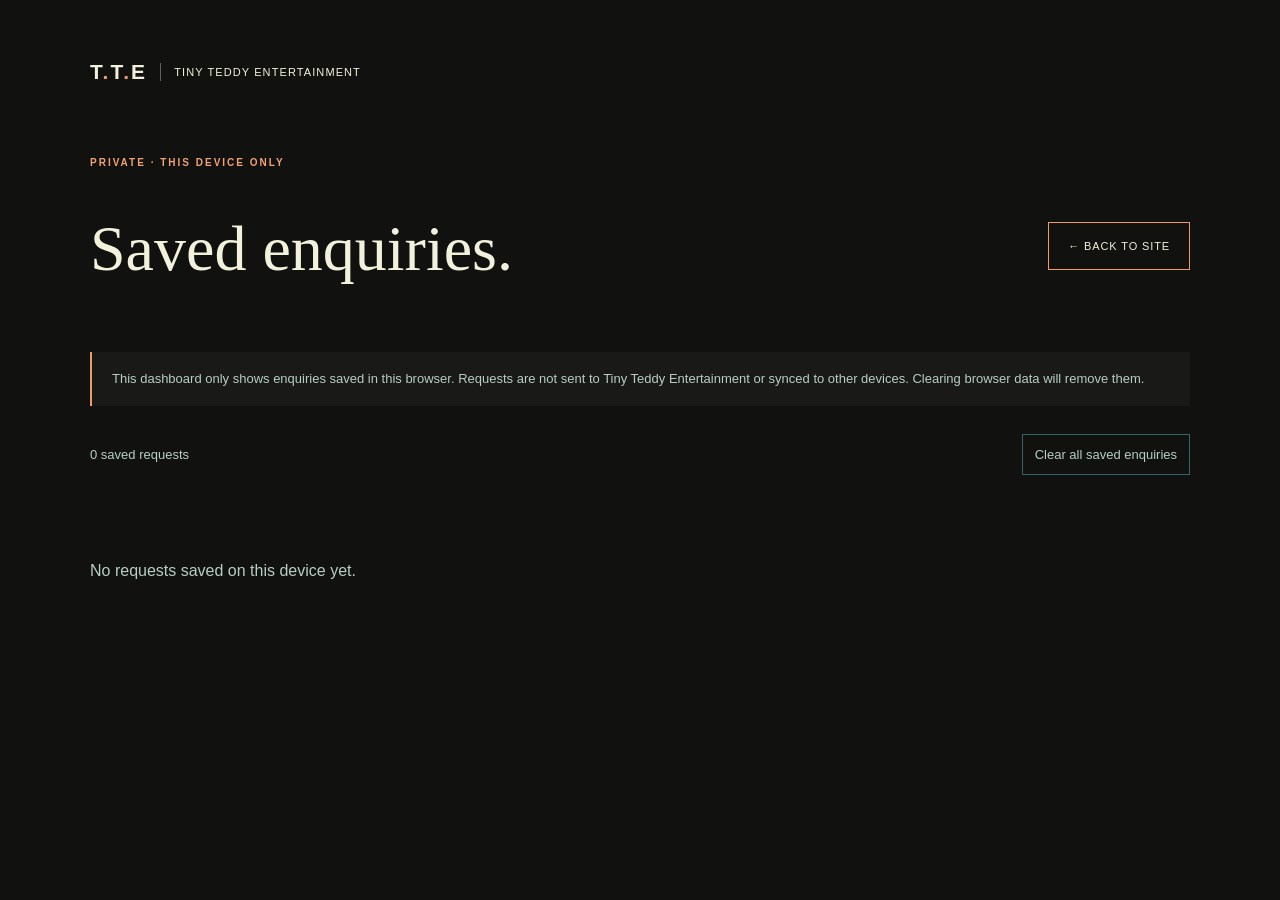
<file: admin.html>
<!doctype html><html lang="en"><head><meta charset="utf-8"><meta name="viewport" content="width=device-width,initial-scale=1"><title>Local enquiry dashboard — T.T.E</title><meta name="description" content="View enquiry requests stored in this browser."><link rel="stylesheet" href="css/styles.css"><style>.dashboard-page{min-height:100vh;padding:55px max(6vw,20px)}.dash-wrap{max-width:1100px;margin:auto}.dash-head{display:flex;justify-content:space-between;align-items:center;gap:20px;margin:55px 0 25px}.dash-head h1{font:500 clamp(40px,6vw,64px)/1.1 var(--serif)}.notice{padding:16px 20px;background:var(--panel);border-left:2px solid var(--accent);color:var(--muted);font-size:13px}.dash-tools{display:flex;justify-content:space-between;align-items:center;margin:28px 0;color:var(--muted);font-size:13px}.enquiry-card{border-top:1px solid var(--line);padding:24px 0;display:grid;grid-template-columns:1.2fr 1fr 1.5fr auto;gap:22px}.enquiry-card h2{font-size:22px;margin:0}.enquiry-card p{font-size:13px;color:var(--muted);margin:4px 0}.enquiry-card button,.dash-tools button{background:none;border:1px solid var(--line);padding:9px 12px;cursor:pointer}.empty{padding:55px 0;color:var(--muted)}@media(max-width:700px){.enquiry-card{grid-template-columns:1fr 1fr}.enquiry-card button{justify-self:start}.dash-head{align-items:flex-start;flex-direction:column}}</style><script src="js/db.js" defer></script><script src="js/dashboard.js" defer></script></head><body><main class="dashboard-page"><div class="dash-wrap"><a class="brand" href="index.html"><b>T<span>.</span>T<span>.</span>E</b><small>Tiny Teddy Entertainment</small></a><div class="dash-head"><div><p class="eyebrow">PRIVATE · THIS DEVICE ONLY</p><h1>Saved enquiries.</h1></div><a class="btn outline" href="index.html">← Back to site</a></div><p class="notice">This dashboard only shows enquiries saved in this browser. Requests are not sent to Tiny Teddy Entertainment or synced to other devices. Clearing browser data will remove them.</p><div class="dash-tools"><span id="count">Loading…</span><button id="clear">Clear all saved enquiries</button></div><p id="status" role="status" class="feedback"></p><div id="list"></div></div></main></body></html>
</file>
<file: css/styles.css>
:root{--bg:#11110f;--panel:#191917;--text:#f1eee8;--muted:#aaa69e;--line:#373630;--accent:#c58b68;--serif:'Playfair Display',Georgia,serif;--sans:'DM Sans',Arial,sans-serif;--max:1320px}*{box-sizing:border-box}html{scroll-behavior:smooth;scroll-padding-top:84px}body{margin:0;background:var(--bg);color:var(--text);font:16px/1.65 var(--sans)}body.light-theme{--bg:#f0eee9;--panel:#e5e2db;--text:#1a1917;--muted:#625f58;--line:#cfcbc2;--accent:#925d3f}a{color:inherit;text-decoration:none}button,input,textarea,select{font:inherit}button{color:inherit}.skip{position:absolute;z-index:20;top:-60px;left:16px;background:var(--text);color:var(--bg);padding:10px}.skip:focus{top:10px}:focus-visible{outline:2px solid var(--accent);outline-offset:4px}.header{height:78px;padding:0 6vw;display:flex;align-items:center;justify-content:space-between;position:absolute;z-index:5;inset:0 0 auto}.brand{display:flex;align-items:center;gap:13px}.brand b{font-size:21px;letter-spacing:.1em}.brand b span{color:var(--accent)}.brand small{border-left:1px solid #ffffff55;padding-left:13px;font-size:11px;letter-spacing:.1em;text-transform:uppercase}.header nav{display:flex;gap:35px;align-items:center}.header nav a,.theme{font-size:12px;text-transform:uppercase;letter-spacing:.12em}.header nav a:hover,.text-link:hover,.link-light:hover{color:var(--accent)}.theme{background:none;border:0;cursor:pointer}.menu{display:none}.hero{height:min(820px,100svh);min-height:660px;position:relative;display:flex;align-items:center;padding:100px 12vw}.hero-bg,.film-bg{position:absolute;inset:0;background:linear-gradient(90deg,rgba(10,10,9,.78),rgba(12,12,11,.42) 55%,rgba(10,10,9,.05)),linear-gradient(0deg,rgba(10,10,9,.35),transparent 35%),url('https://images.unsplash.com/photo-1519741497674-611481863552?auto=format&fit=crop&w=2200&q=88') center 43%/cover}.hero-content{position:relative;max-width:700px}.eyebrow{font-size:10px;letter-spacing:.2em;color:var(--accent);font-weight:600}.hero .eyebrow:before{content:'';display:inline-block;width:28px;border-top:1px solid;margin:0 12px 3px 0}.hero h1{font:500 clamp(60px,8vw,108px)/.99 var(--serif);letter-spacing:-.055em;margin:29px 0}.hero h1 em,h2 em,.closing em{color:var(--accent);font-weight:500}.hero-sub{color:#e1ddd5;max-width:380px}.actions{display:flex;align-items:center;gap:28px;margin-top:35px}.btn{display:inline-flex;align-items:center;justify-content:center;gap:25px;padding:14px 19px;font-size:11px;letter-spacing:.08em;text-transform:uppercase;border:1px solid var(--accent);transition:.25s}.btn:hover{background:var(--accent);color:#151412}.btn.light{background:var(--text);color:var(--bg);border-color:var(--text)}.btn.light:hover{background:var(--accent);border-color:var(--accent)}.link-light,.text-link{font-size:12px}.hero-count,.scroll{position:absolute;bottom:36px;font-size:9px;letter-spacing:.13em}.hero-count{right:6vw;display:flex;gap:14px;align-items:center}.hero-count i{display:block;width:65px;border-top:1px solid #aaa}.scroll{left:6vw}.intro,.section{max-width:var(--max);margin:auto;padding:130px 7vw}.intro{padding-top:110px;padding-bottom:115px}.intro>div{display:grid;grid-template-columns:1.2fr .8fr;gap:10%;align-items:end}.intro h2,h2{font:500 clamp(39px,5vw,66px)/1.12 var(--serif);letter-spacing:-.035em;margin:14px 0}.intro>div>p,.section-head>p{color:var(--muted);max-width:365px}.section-head{display:flex;justify-content:space-between;align-items:end;margin-bottom:45px}.section-head h2{margin:10px 0 0}.section-head>p{font-size:13px}.filters{display:flex;gap:24px;flex-wrap:wrap;margin-bottom:25px}.filters button{background:none;border:0;border-bottom:1px solid transparent;padding:5px 0 8px;color:var(--muted);cursor:pointer;font-size:11px;letter-spacing:.06em}.filters button.active,.filters button:hover{color:var(--text);border-color:var(--accent)}.gallery{display:grid;grid-template-columns:repeat(3,1fr);grid-auto-rows:270px;gap:14px}.work{position:relative;overflow:hidden;padding:0;border:0;background:var(--panel);cursor:zoom-in;text-align:left}.work.tall{grid-row:span 2}.work.wide{grid-column:span 2}.work img{width:100%;height:100%;object-fit:cover;display:block;transition:transform .65s,filter .5s;filter:brightness(.78)}.work:hover img{transform:scale(1.04);filter:brightness(.6)}.work>span{position:absolute;inset:auto 24px 22px;display:flex;flex-direction:column;gap:8px}.work small{font-size:9px;letter-spacing:.15em;color:#ddd}.work strong{font:500 27px/1.1 var(--serif)}.gallery-note{font-size:11px;color:var(--muted);text-align:right;margin-top:18px}.film{position:relative;min-height:480px;display:flex;align-items:center;padding:80px 15vw;overflow:hidden}.film-bg{background-image:linear-gradient(90deg,rgba(9,9,8,.84),rgba(9,9,8,.25)),url('https://images.unsplash.com/photo-1470770841072-f978cf4d019e?auto=format&fit=crop&w=2200&q=85');filter:saturate(.72)}.film>div:last-of-type{position:relative;max-width:470px}.film h2{font-size:57px;margin:20px 0}.film>div p:not(.eyebrow){color:#ddd;max-width:405px}.outline{background:transparent;color:var(--text);margin-top:20px}.film-stamp{position:absolute;right:14vw;bottom:55px;border:1px solid #ffffff70;border-radius:50%;width:92px;height:92px;display:grid;place-content:center;text-align:center;font-size:10px;letter-spacing:.12em;line-height:1.3;transform:rotate(-12deg)}.service-list article{display:grid;grid-template-columns:70px 1fr 170px 40px;gap:20px;align-items:center;border-top:1px solid var(--line);padding:28px 0}.service-list article:last-child{border-bottom:1px solid var(--line)}.service-list article>span{font-size:12px;color:var(--accent)}.service-list h3{font:500 25px var(--serif);margin:0 0 7px}.service-list p{font-size:13px;color:var(--muted);max-width:600px;margin:0}.service-list small{font-size:9px;letter-spacing:.12em;color:var(--muted)}.service-list a{font-size:24px;color:var(--accent)}.pricing{font-size:12px;color:var(--muted);margin-top:23px}.about{display:grid;grid-template-columns:1fr 1fr;gap:10%;align-items:center}.about-photo{height:540px;position:relative}.about-photo img{width:100%;height:100%;object-fit:cover;filter:brightness(.8)}.about-photo small{position:absolute;bottom:20px;left:20px;font-size:9px;letter-spacing:.15em}.about-copy{max-width:470px}.about-copy>p:not(.eyebrow){font-size:14px;color:var(--muted);margin:24px 0}.about-copy .text-link{display:inline-block;margin-top:15px}.contact{padding-bottom:120px}.contact-head{display:flex;justify-content:space-between;align-items:end;margin-bottom:55px}.contact-head>p{color:var(--muted);font-size:13px}.contact-grid{display:grid;grid-template-columns:1.5fr .7fr;gap:12%}.contact form>label,.contact form .field-row label,.availability-dialog label{display:flex;flex-direction:column;gap:8px;font-size:12px;margin:0 0 23px}.contact label b,.availability-dialog b{color:var(--accent)}.contact label span{font-size:9px;color:var(--muted);letter-spacing:.1em}.field-row{display:grid;grid-template-columns:1fr 1fr;gap:20px}.contact input,.contact textarea,.contact select,.availability-dialog input,.availability-dialog select{width:100%;background:transparent;border:0;border-bottom:1px solid var(--line);border-radius:0;padding:12px 0;color:var(--text);font-size:14px;outline:none}.contact input:focus,.contact textarea:focus,.contact select:focus,.availability-dialog input:focus,.availability-dialog select:focus{border-color:var(--accent)}select option{background:var(--bg);color:var(--text)}.contact textarea{resize:vertical}.error{color:#ef9a8e;min-height:0;font-size:11px}.error:not(:empty){min-height:16px}.submit{cursor:pointer}.privacy{font-size:11px;color:var(--muted);max-width:550px}.feedback{font-size:13px;margin-top:12px;color:var(--accent)}.aside-block{border-top:1px solid var(--line);padding:24px 0;margin-bottom:28px}.aside-block>small{font-size:9px;letter-spacing:.16em;color:var(--accent)}.aside-block h3{font:500 24px var(--serif);margin:12px 0}.aside-block p{font-size:12px;color:var(--muted)}.availability{background:none;border:0;padding:8px 0;color:var(--text);cursor:pointer;font-size:12px}.aside-block>a{display:block;font-size:12px;margin-top:10px;color:var(--muted)}.dashboard{font-size:11px;color:var(--accent)}.closing{text-align:center;padding:95px 20px 110px;border-top:1px solid var(--line)}.closing>p:nth-child(2){font:500 clamp(48px,7vw,84px)/1.07 var(--serif);margin:18px}.closing .outline{margin-top:15px}footer{padding:27px 6vw;display:flex;align-items:center;justify-content:space-between;border-top:1px solid var(--line);font-size:10px;color:var(--muted)}footer .brand{color:var(--text)}footer>p{letter-spacing:.06em}.lightbox,dialog#availability-dialog{border:1px solid var(--line);background:var(--bg);color:var(--text);padding:0;max-width:95vw;max-height:95vh}.lightbox{width:min(1100px,95vw);height:min(760px,90vh);align-items:center;justify-content:space-between}.lightbox[open]{display:flex}.lightbox figure{margin:0;text-align:center;max-width:85%;max-height:90%}.lightbox img{max-width:100%;max-height:78vh;object-fit:contain}.lightbox figcaption{font-size:12px;color:var(--muted);padding:6px}.lightbox button,.availability-dialog .close{background:transparent;border:0;cursor:pointer;color:var(--text);font-size:25px;padding:15px}.lightbox .close,.availability-dialog .close{position:absolute;right:12px;top:8px;z-index:2}.availability-dialog{width:min(520px,94vw);padding:40px}.availability-dialog h2{font-size:42px}.availability-dialog>form>p:not(.eyebrow){font-size:13px;color:var(--muted)}.availability-dialog .btn{cursor:pointer}
@media(max-width:800px){.header{padding:0 6vw}.menu{display:block;background:none;border:0;width:38px;padding:8px}.menu i{display:block;border-top:1px solid var(--text);margin:6px 0}.header nav{display:none;position:absolute;top:70px;right:5vw;background:var(--panel);padding:25px;min-width:200px;flex-direction:column;align-items:flex-start;gap:20px}.header nav.open{display:flex}.hero{min-height:700px;height:95svh;padding:100px 8vw}.hero h1{font-size:clamp(58px,12vw,85px)}.intro,.section{padding:88px 7vw}.intro>div{grid-template-columns:1fr;gap:8px}.section-head{align-items:start}.section-head>p{max-width:200px}.gallery{grid-template-columns:repeat(2,1fr);grid-auto-rows:240px}.work.wide{grid-column:span 2}.film{padding:80px 10vw;min-height:430px}.film-stamp{right:8vw}.about{gap:7%}.about-photo{height:440px}.contact-grid{gap:7%}.service-list article{grid-template-columns:40px 1fr 100px 25px}.service-list h3{font-size:21px}}
@media(max-width:560px){body{font-size:15px}.brand small{font-size:8px}.hero{min-height:660px;padding:100px 7vw}.hero-bg{background-position:58% center}.hero h1{font-size:62px}.hero .eyebrow{font-size:9px}.actions{align-items:flex-start;flex-direction:column;gap:16px}.hero-count{right:7vw;font-size:8px}.intro,.section{padding:72px 6vw}.intro h2,h2{font-size:42px}.section-head{display:block}.section-head>p{margin-top:12px}.filters{gap:13px 18px}.gallery{grid-auto-rows:190px;gap:9px}.work.tall{grid-row:span 2}.work>span{inset:auto 13px 13px}.work strong{font-size:21px}.work small{font-size:8px}.film{min-height:430px;padding:70px 8vw}.film h2{font-size:46px}.film-stamp{width:70px;height:70px;font-size:8px;right:7vw;bottom:28px}.service-list article{grid-template-columns:32px 1fr 26px;gap:11px;padding:22px 0}.service-list article small{grid-column:2;grid-row:2}.service-list article>a{grid-column:3;grid-row:1}.service-list h3{font-size:20px}.service-list p{font-size:12px}.about{grid-template-columns:1fr;gap:35px}.about-photo{height:360px}.contact-head{display:block}.contact-head>p{margin-top:20px}.contact-grid{grid-template-columns:1fr;gap:45px}.field-row{grid-template-columns:1fr;gap:0}.closing{padding:75px 15px}.closing>p:nth-child(2){font-size:51px}footer{display:grid;grid-template-columns:1fr 1fr;gap:20px}footer>p{order:2}footer>a:nth-of-type(2){text-align:right}footer>span{text-align:right}.lightbox .prev,.lightbox .next{font-size:18px;padding:5px}.availability-dialog{padding:32px 22px}}



@media(prefers-reduced-motion:reduce){*,*:before,*:after{scroll-behavior:auto!important;transition:none!important;animation:none!important}}
.work[hidden]{display:none}

:root{--bg:#11110f;--panel:#191917;--text:#f1f1dc;--muted:#b6cec5;--line:#326469;--accent:#f19a67;--serif:'Georgia',serif;--sans:'Trebuchet MS',Arial,sans-serif}
body.light-theme{--bg:#f0eee9;--panel:#e5e2db;--text:#173d3a;--muted:#58746d;--line:#c4d9d0;--accent:#cf6047}
.scroll-camera{position:fixed;z-index:4;top:20vh;right:4vw;width:clamp(112px,17vw,224px);aspect-ratio:1.3;pointer-events:none;filter:drop-shadow(0 18px 20px rgba(0,0,0,.28));opacity:.96}
.scroll-camera canvas{display:block;width:100%;height:100%}
.header{backdrop-filter:blur(8px)}
.hero h1 em,h2 em,.closing em{color:#ffad75}
.btn.light{background:#f1f1dc;color:#082f35;border-color:#f1f1dc}
.btn.light:hover{background:#f19a67;border-color:#f19a67}
.filters button.active,.filters button:hover{border-color:#51bfa6}
.service-list article>span,.service-list a{color:#51bfa6}
.eyebrow{color:#f1a276}
@media(max-width:800px){.scroll-camera{top:15vh;right:2vw;width:clamp(104px,25vw,150px);opacity:.85}}
@media(max-width:560px){.scroll-camera{top:13vh;right:1vw;width:106px;opacity:.78}.hero h1 em,h2 em,.closing em{color:#ffad75}}
@media(prefers-reduced-motion:reduce){.scroll-camera{display:none}}
@media(max-width:560px){.hero h1{font-size:52px}.hero-count span{display:none}.hero-count i{width:24px}}
.hero-bg{background:var(--bg)}
.hero::before,.hero::after{content:none}
a{color:#464feb;text-decoration:none}
a.brand{color:var(--text)}
tr th,tr td{border:1px solid #e6e6e6}
tr th{background-color:#f5f5f5}
.portfolio-types{display:grid;grid-template-columns:1fr 1fr;gap:20px;margin-top:40px}
.portfolio-types article{border-top:1px solid var(--line);padding:18px 0}
.portfolio-types h3,.about-copy h3{font:500 22px var(--serif);margin:0 0 8px}
.portfolio-types p,.faq-list p{font-size:13px;color:var(--muted);margin:0}
.about-copy h3{margin-top:28px}
.faq-list details{border-top:1px solid var(--line);padding:20px 0}
.faq-list details:last-child{border-bottom:1px solid var(--line)}
.faq-list summary{cursor:pointer;font:500 20px var(--serif)}
.faq-list details p{margin-top:12px;max-width:760px}
.social-list{list-style:none;padding:0;margin:16px 0 0;color:var(--muted);font-size:12px}
.social-list li+li{margin-top:9px}
@media(max-width:560px){.portfolio-types{grid-template-columns:1fr}}
.hero{height:auto}
</file>
